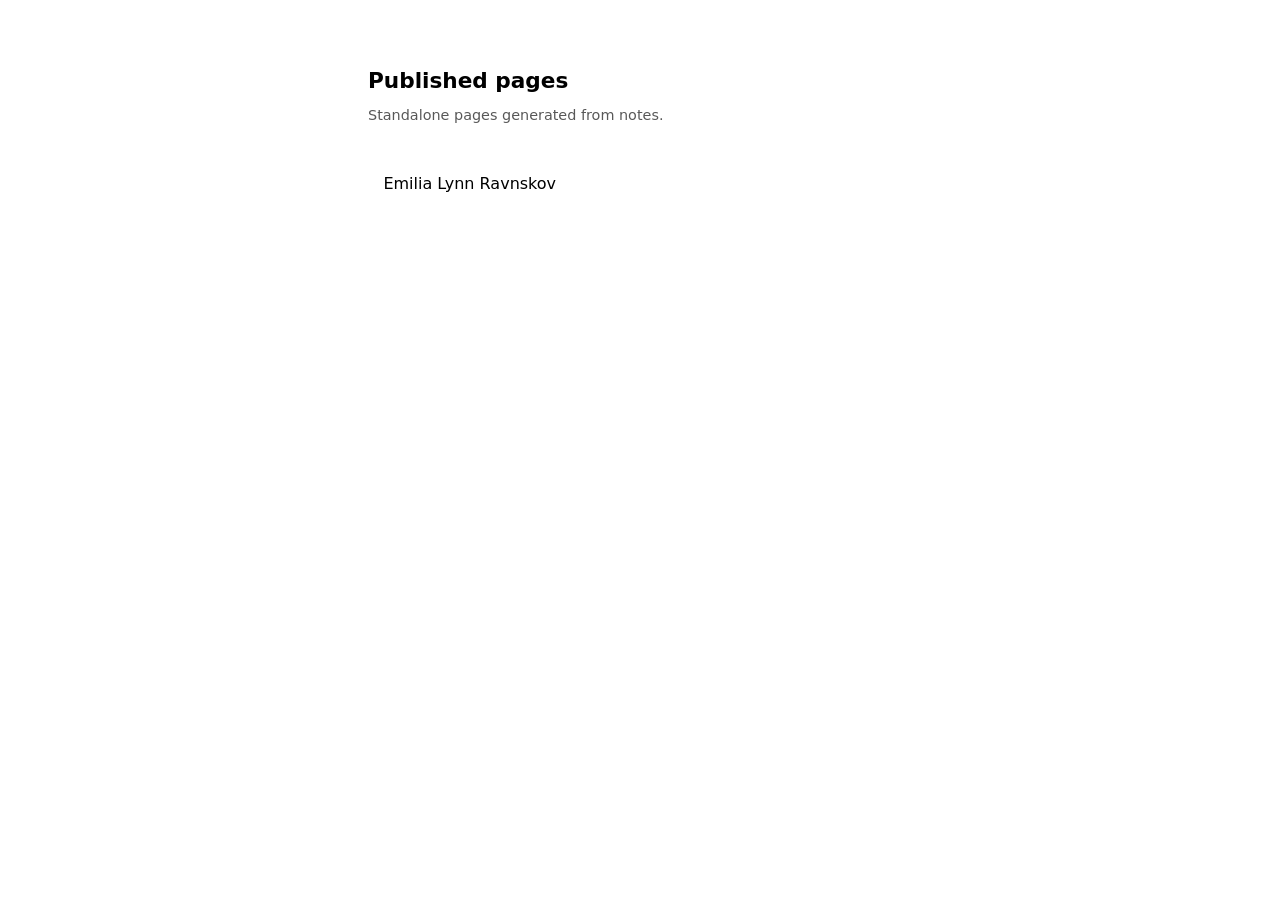
<file: index.html>
<!doctype html>
<html lang="en"><head>
<meta charset="utf-8">
<meta name="viewport" content="width=device-width,initial-scale=1">
<title>Published pages</title>
<style>
  :root{color-scheme:light dark}
  body{margin:0;padding:4rem 1.5rem;background:Canvas;color:CanvasText;
    font:1rem/1.6 system-ui,-apple-system,"Segoe UI",Roboto,sans-serif;
    display:flex;justify-content:center}
  main{max-width:34rem;width:100%}
  h1{font-size:1.35rem;font-weight:600;margin:0 0 .35rem}
  p{margin:0 0 2rem;opacity:.65;font-size:.9rem}
  ul{list-style:none;padding:0;margin:0;display:flex;flex-direction:column;gap:.15rem}
  a{display:block;padding:.7rem .9rem;border-radius:5px;text-decoration:none;
    color:inherit;border:1px solid transparent}
  a:hover,a:focus-visible{background:color-mix(in srgb,CanvasText 6%,transparent);
    border-color:color-mix(in srgb,CanvasText 14%,transparent);outline:none}
</style>
</head><body>
<main>
  <h1>Published pages</h1>
  <p>Standalone pages generated from notes.</p>
  <ul>
    <li><a href="emilia/">Emilia Lynn Ravnskov</a></li>
  </ul>
</main>
</body></html>
</file>
